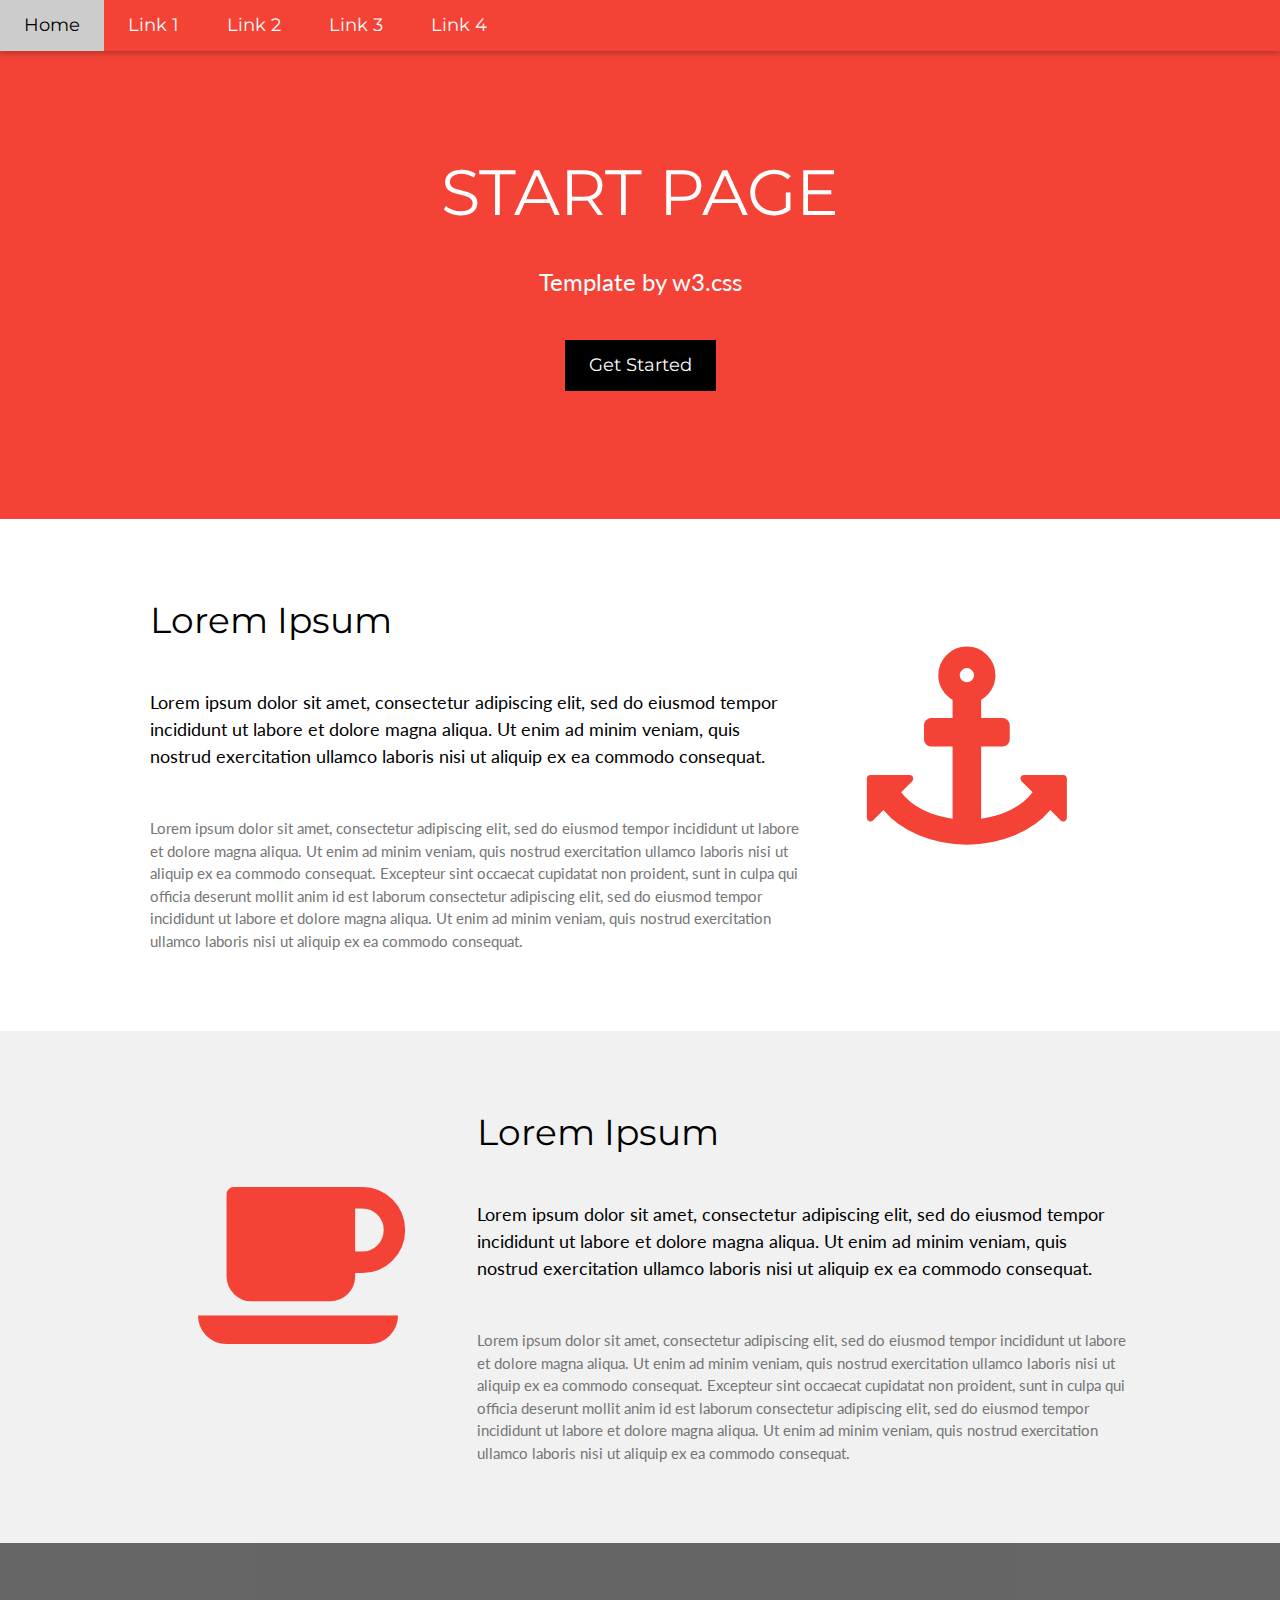
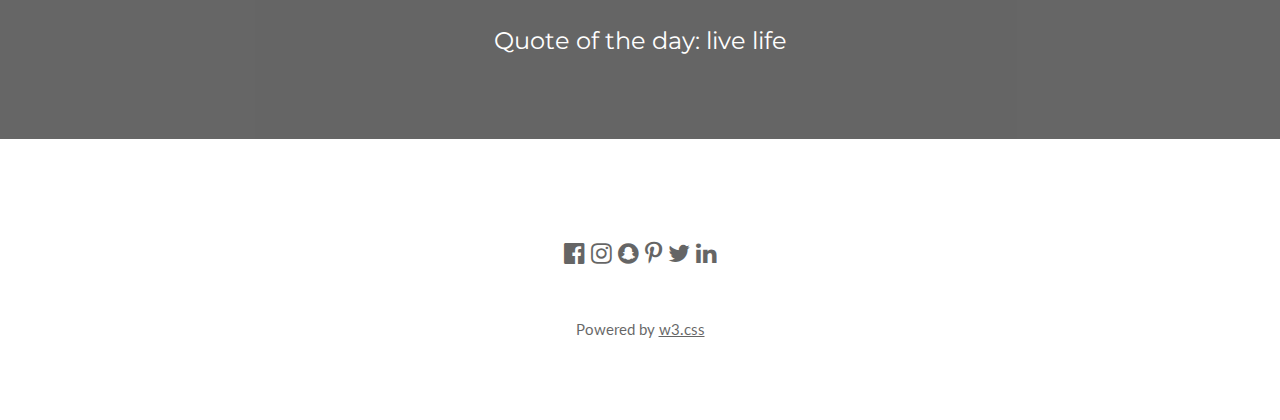
<file: Playas.html>
<!DOCTYPE html>
<html lang="en">
<head>
<title>W3.CSS Template</title>
<meta charset="UTF-8">
<meta name="viewport" content="width=device-width, initial-scale=1">
<link rel="stylesheet" href="https://www.w3schools.com/w3css/4/w3.css">
<link rel="stylesheet" href="https://fonts.googleapis.com/css?family=Lato">
<link rel="stylesheet" href="https://fonts.googleapis.com/css?family=Montserrat">
<link rel="stylesheet" href="https://cdnjs.cloudflare.com/ajax/libs/font-awesome/4.7.0/css/font-awesome.min.css">
<style>
body,h1,h2,h3,h4,h5,h6 {font-family: "Lato", sans-serif}
.w3-bar,h1,button {font-family: "Montserrat", sans-serif}
.fa-anchor,.fa-coffee {font-size:200px}
</style>
</head>
<body>

<!-- Navbar -->
<div class="w3-top">
  <div class="w3-bar w3-red w3-card w3-left-align w3-large">
    <a class="w3-bar-item w3-button w3-hide-medium w3-hide-large w3-right w3-padding-large w3-hover-white w3-large w3-red" href="javascript:void(0);" onclick="myFunction()" title="Toggle Navigation Menu"><i class="fa fa-bars"></i></a>
    <a href="#" class="w3-bar-item w3-button w3-padding-large w3-white">Home</a>
    <a href="#" class="w3-bar-item w3-button w3-hide-small w3-padding-large w3-hover-white">Link 1</a>
    <a href="#" class="w3-bar-item w3-button w3-hide-small w3-padding-large w3-hover-white">Link 2</a>
    <a href="#" class="w3-bar-item w3-button w3-hide-small w3-padding-large w3-hover-white">Link 3</a>
    <a href="#" class="w3-bar-item w3-button w3-hide-small w3-padding-large w3-hover-white">Link 4</a>
  </div>

  <!-- Navbar on small screens -->
  <div id="navDemo" class="w3-bar-block w3-white w3-hide w3-hide-large w3-hide-medium w3-large">
    <a href="#" class="w3-bar-item w3-button w3-padding-large">Link 1</a>
    <a href="#" class="w3-bar-item w3-button w3-padding-large">Link 2</a>
    <a href="#" class="w3-bar-item w3-button w3-padding-large">Link 3</a>
    <a href="#" class="w3-bar-item w3-button w3-padding-large">Link 4</a>
  </div>
</div>

<!-- Header -->
<header class="w3-container w3-red w3-center" style="padding:128px 16px">
  <h1 class="w3-margin w3-jumbo">START PAGE</h1>
  <p class="w3-xlarge">Template by w3.css</p>
  <button class="w3-button w3-black w3-padding-large w3-large w3-margin-top">Get Started</button>
</header>

<!-- First Grid -->
<div class="w3-row-padding w3-padding-64 w3-container">
  <div class="w3-content">
    <div class="w3-twothird">
      <h1>Lorem Ipsum</h1>
      <h5 class="w3-padding-32">Lorem ipsum dolor sit amet, consectetur adipiscing elit, sed do eiusmod tempor incididunt ut labore et dolore magna aliqua. Ut enim ad minim veniam, quis nostrud exercitation ullamco laboris nisi ut aliquip ex ea commodo consequat.</h5>

      <p class="w3-text-grey">Lorem ipsum dolor sit amet, consectetur adipiscing elit, sed do eiusmod tempor incididunt ut labore et dolore magna aliqua. Ut enim ad minim veniam, quis nostrud exercitation ullamco laboris nisi ut aliquip ex ea commodo consequat. Excepteur sint
        occaecat cupidatat non proident, sunt in culpa qui officia deserunt mollit anim id est laborum consectetur adipiscing elit, sed do eiusmod tempor incididunt ut labore et dolore magna aliqua. Ut enim ad minim veniam, quis nostrud exercitation ullamco
        laboris nisi ut aliquip ex ea commodo consequat.</p>
    </div>

    <div class="w3-third w3-center">
      <i class="fa fa-anchor w3-padding-64 w3-text-red"></i>
    </div>
  </div>
</div>

<!-- Second Grid -->
<div class="w3-row-padding w3-light-grey w3-padding-64 w3-container">
  <div class="w3-content">
    <div class="w3-third w3-center">
      <i class="fa fa-coffee w3-padding-64 w3-text-red w3-margin-right"></i>
    </div>

    <div class="w3-twothird">
      <h1>Lorem Ipsum</h1>
      <h5 class="w3-padding-32">Lorem ipsum dolor sit amet, consectetur adipiscing elit, sed do eiusmod tempor incididunt ut labore et dolore magna aliqua. Ut enim ad minim veniam, quis nostrud exercitation ullamco laboris nisi ut aliquip ex ea commodo consequat.</h5>

      <p class="w3-text-grey">Lorem ipsum dolor sit amet, consectetur adipiscing elit, sed do eiusmod tempor incididunt ut labore et dolore magna aliqua. Ut enim ad minim veniam, quis nostrud exercitation ullamco laboris nisi ut aliquip ex ea commodo consequat. Excepteur sint
        occaecat cupidatat non proident, sunt in culpa qui officia deserunt mollit anim id est laborum consectetur adipiscing elit, sed do eiusmod tempor incididunt ut labore et dolore magna aliqua. Ut enim ad minim veniam, quis nostrud exercitation ullamco
        laboris nisi ut aliquip ex ea commodo consequat.</p>
    </div>
  </div>
</div>

<div class="w3-container w3-black w3-center w3-opacity w3-padding-64">
    <h1 class="w3-margin w3-xlarge">Quote of the day: live life</h1>
</div>

<!-- Footer -->
<footer class="w3-container w3-padding-64 w3-center w3-opacity">  
  <div class="w3-xlarge w3-padding-32">
    <i class="fa fa-facebook-official w3-hover-opacity"></i>
    <i class="fa fa-instagram w3-hover-opacity"></i>
    <i class="fa fa-snapchat w3-hover-opacity"></i>
    <i class="fa fa-pinterest-p w3-hover-opacity"></i>
    <i class="fa fa-twitter w3-hover-opacity"></i>
    <i class="fa fa-linkedin w3-hover-opacity"></i>
 </div>
 <p>Powered by <a href="https://www.w3schools.com/w3css/default.asp" target="_blank">w3.css</a></p>
</footer>

<script>
// Used to toggle the menu on small screens when clicking on the menu button
function myFunction() {
  var x = document.getElementById("navDemo");
  if (x.className.indexOf("w3-show") == -1) {
    x.className += " w3-show";
  } else { 
    x.className = x.className.replace(" w3-show", "");
  }
}
</script>

</body>
</html>
</file>
